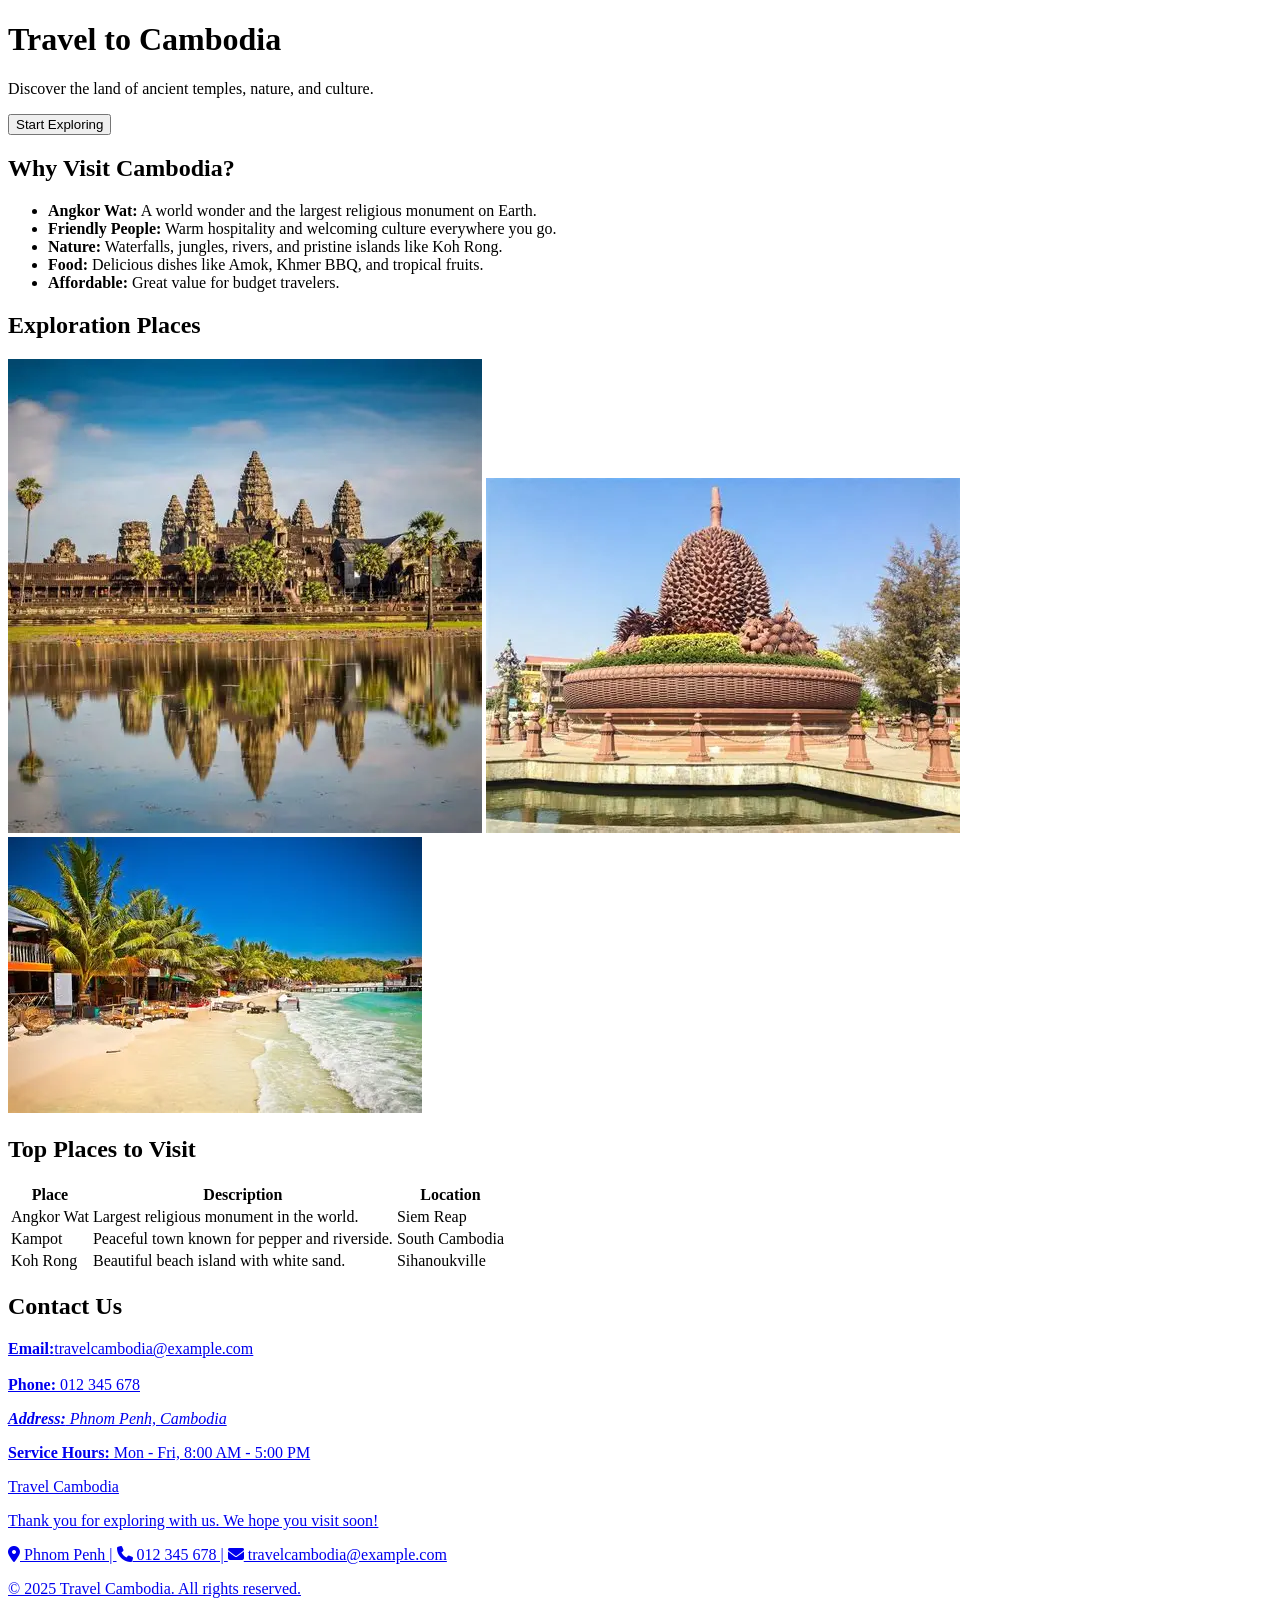
<file: index.html>
<!DOCTYPE html>
<html lang="en">
  <head>
    <meta charset="UTF-8" />
    <meta name="viewport" content="width=device-width, initial-scale=1.0" />
    <meta name="title" content="Cam-Travling"/>
    <meta name="description"
        content="Travleing to cambodia, there are a lot of places to visit">
    <meta name="author" content="Many Sin">
    <meta http-equiv="refresh" content="30">
    <meta property="og:title" content="Cam-Travling">
    <meta property="og:type" content="Traveling">
    <meta name="keywords" content="">
    <meta property="og:image" content="./images/image-03">
    <meta property="og:site_name" content="SourceForge">
    <meta property="og:description"
        content="ITC Professional Training Center is a center that train students in IT field. We provided many course for studetns to choose their career path.">

    <link rel="shortcut icon" href="./images/ITC.png" type="image/x-icon">
    <link rel="stylesheet" href="https://cdnjs.cloudflare.com/ajax/libs/font-awesome/6.5.1/css/all.min.css">
</head>
  <body>
    <header class="hero">
      <h1>Travel to Cambodia</h1>
      <p>Discover the land of ancient temples, nature, and culture.</p>
      <button>Start Exploring</button>
    </header>

    <section class="why-visit">
      <h2>Why Visit <span class="highlight">Cambodia?</span></h2>
      <ul>
        <li>
          <strong>Angkor Wat:</strong> A world wonder and the largest religious
          monument on Earth.
        </li>
        <li>
          <strong>Friendly People:</strong> Warm hospitality and welcoming
          culture everywhere you go.
        </li>
        <li>
          <strong>Nature:</strong> Waterfalls, jungles, rivers, and pristine
          islands like Koh Rong.
        </li>
        <li>
          <strong>Food:</strong> Delicious dishes like Amok, Khmer BBQ, and
          tropical fruits.
        </li>
        <li><strong>Affordable:</strong> Great value for budget travelers.</li>
      </ul>
    </section>

    <section class="exploration">
      <h2>Exploration Places</h2>
      <div class="image-row">
        <img src="./1image.png" alt="Angkor Wat" />
        <img src="./1.png" alt="Kampot" />
        <img src="./image.png" alt="Koh Rong" />
      </div>
    </section>

    <section class="top-places">
      <h2>Top Places to Visit</h2>
      <table>
        <thead>
          <tr>
            <th>Place</th>
            <th>Description</th>
            <th>Location</th>
          </tr>
        </thead>
        <tbody>
          <tr>
            <td>Angkor Wat</td>
            <td>Largest religious monument in the world.</td>
            <td>Siem Reap</td>
          </tr>
          <tr class="highlight-row">
            <td>Kampot</td>
            <td>Peaceful town known for pepper and riverside.</td>
            <td>South Cambodia</td>
          </tr>
          <tr>
            <td>Koh Rong</td>
            <td>Beautiful beach island with white sand.</td>
            <td>Sihanoukville</td>
          </tr>
        </tbody>
      </table>
    </section>

    <section class="contact">
      <h2>Contact Us</h2>
      <a href="mailto:travelcambodia@example.com"><strong>Email:</strong>travelcambodia@example.com</a><br/><br/>
      <a href="tel:012 345 678"><strong>Phone:</strong> 012 345 678</p>
      <address><b>Address:</b> Phnom Penh, Cambodia</address>
      <p><strong>Service Hours:</strong> Mon - Fri, 8:00 AM - 5:00 PM</p>
    </section>

    <footer>
      <p>Travel Cambodia</p>
      <p>Thank you for exploring with us. We hope you visit soon!</p>
      <p><i class="fa-solid fa-location-dot"></i> Phnom Penh | <i class="fa-solid fa-phone"></i> 012 345 678 | <i class="fa-solid fa-envelope"></i> travelcambodia@example.com</p>
      <p>© 2025 Travel Cambodia. All rights reserved.</p>
    </footer>
  </body>
</html>
</file>
